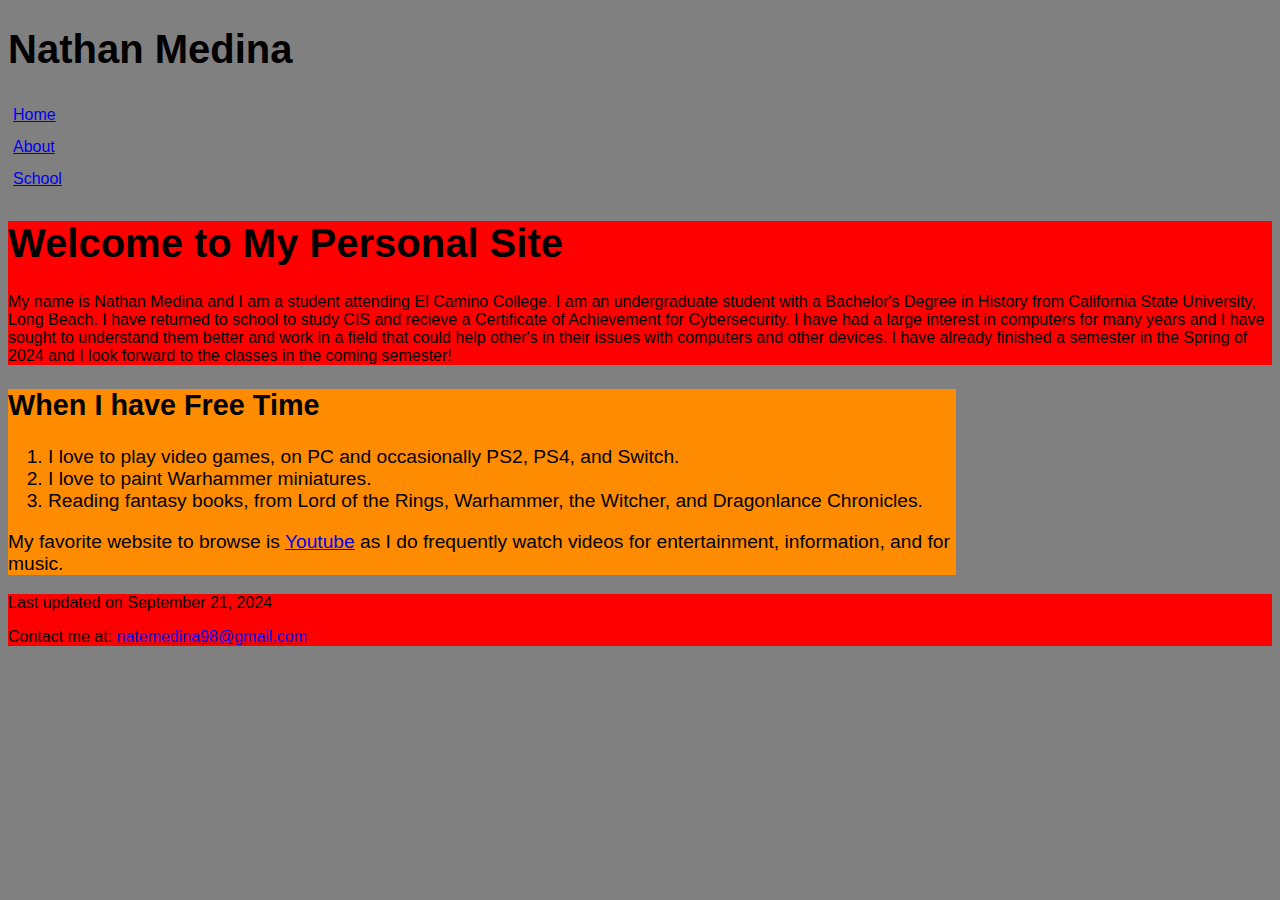
<file: index.html>
<!DOCTYPE html>
<html lang="en">
<head>
<meta name="keywords" content="About, Home, School, HTML">
<meta name="description" content="My Personal Site">
<meta name="author" content="Nathan Medina">
<link rel="stylesheet" href="styles.css">
<title>Home</title>
    
</head>
<body>

<h1>Nathan Medina</h1>
<nav>
    <ul>
        <li><a href="index.html">Home</a></li>
        <li><a href="about.html">About</a></li>
        <li><a href="school.html"> School</a></li>
    </ul>
</nav>

    <header>
        <h1>Welcome to My Personal Site</h1>
        <p>
            My name is Nathan Medina and I am a student attending El Camino College. I am an undergraduate student with a Bachelor's 
            Degree in History from California State University, Long Beach. I have returned to school to study CIS and recieve a 
            Certificate of Achievement for Cybersecurity. I have had a large interest in computers for many years and I have sought
            to understand them better and work in a field that could help other's in their issues with computers and other devices.
            I have already finished a semester in the Spring of 2024 and I look forward to the classes in the coming semester!
        <p>
    </header>
<section>
<h2>When I have Free Time</h2>
<ul style ="list-style-type:decimal">
    <li>I love to play video games, on PC and occasionally PS2, PS4, and Switch.</li>
    <li>I love to paint Warhammer miniatures.</li>
    <li>Reading fantasy books, from Lord of the Rings, Warhammer, the Witcher, and Dragonlance Chronicles.</li>
</ul>
<p>
    My favorite website to browse is <a href="https://www.youtube.com/">Youtube</a> as I do frequently watch videos for
    entertainment, information, and for music.
<p>
</section>   
<footer>
    <p>Last updated on September 21, 2024</p>
    <p>Contact me at: <a href="mailto:natemedina98@gmail.com">natemedina98@gmail.com</a></p>
</footer>
    </body>
</file>
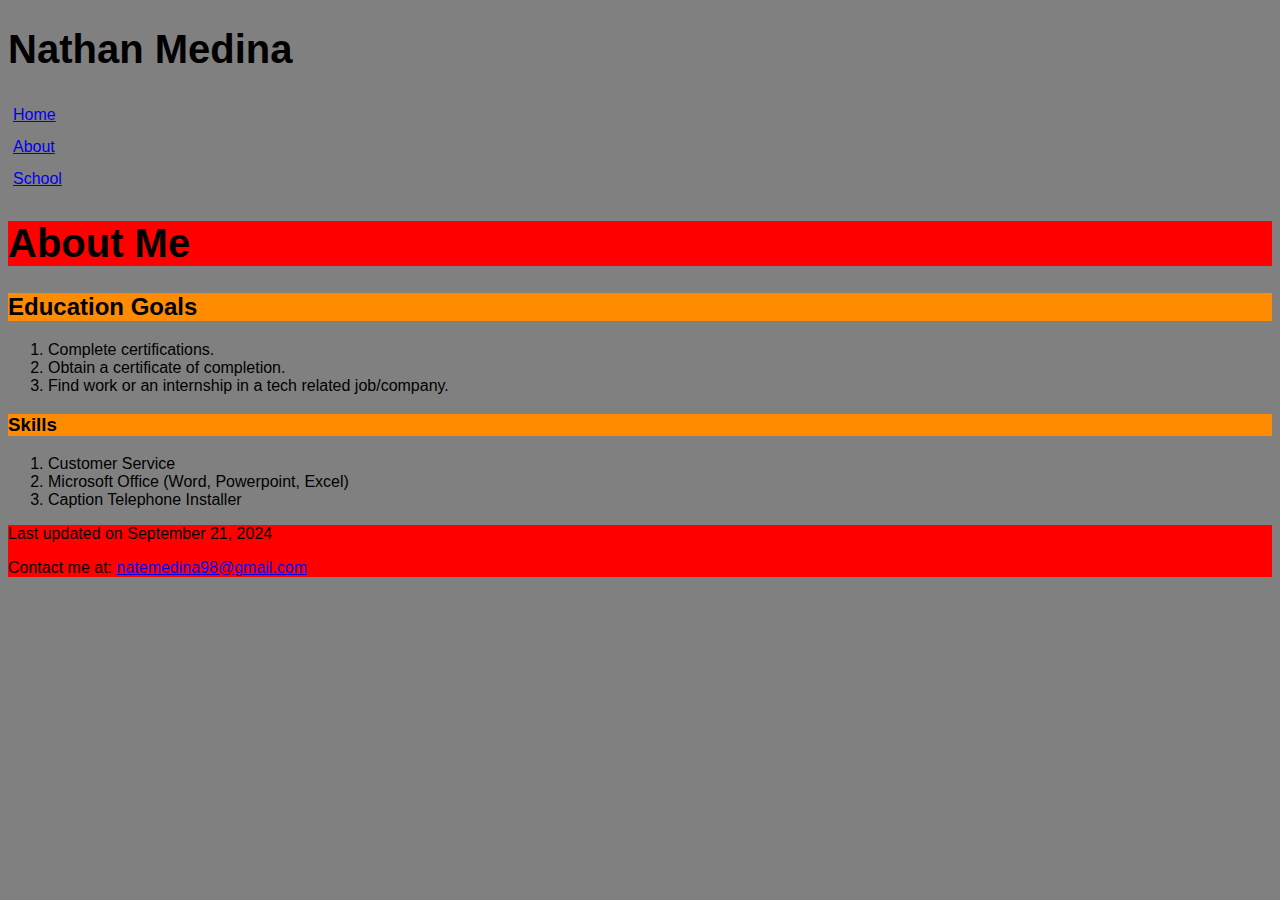
<file: about.html>
<!DOCTYPE html>
<html lang="en">
<head>
<title>About Me</title>
<meta name="keywords" content="About, Home, School, HTML, Goals">
<meta name="description" content="Learn about Myself and my Goals in Education">
<meta name="author" content="Nathan Medina">
<link rel="stylesheet" href="styles2.css">
</head>
<body>

<h1>Nathan Medina</h1>
<nav>
    <ul>
        <li><a href="index.html">Home</a></li>
        <li><a href="about.html">About</a></li>
        <li><a href="school.html"> School</a></li>
    </ul>
</nav>
<body>
     <header>
        <h1>About Me</h1>
    </header>

    <main>
        <h2>Education Goals</h2>
        <ul style ="list-style-type:decimal">
            <li>Complete certifications.</li>
            <li>Obtain a certificate of completion.</li>
            <li>Find work or an internship in a tech related job/company.</li>
        </ul>

        <h3>Skills</h3>
        <ul style ="list-style-type:decimal">
            <li>Customer Service</li>
            <li>Microsoft Office (Word, Powerpoint, Excel)</li>
            <li>Caption Telephone Installer</li>
        </ul>
    </main>
    
    <footer>
    <p>Last updated on September 21, 2024</p>
    <p>Contact me at: <a href="mailto:natemedina98@gmail.com">natemedina98@gmail.com</a></p>
</footer>
    </body>
    </body>
</html>
</file>
<file: styles.css>
/* styles.css */
body {background-color: grey;
    font-family: Arial, sans-serif;}

header {background-color: red;
}

h1 {
    font-size: 2.5em;
}

nav > ul {line-height: 2em;
    list-style-type: none;
    padding-left:5px;
}
section {background-color: darkorange;
    width: 75%;
    font-size: 1.2em;
}

footer {background-color: red;}
</file>
<file: styles2.css>
/* styles.css */
body {background-color: grey;
    font-family: Arial, sans-serif;}

header {background-color: red;
}

h1 {
    font-size: 2.5em;
}

nav > ul {line-height: 2em;
    list-style-type: none;
    padding-left:5px;
}
h2 {
    background-color: darkorange
}
h3 {
    background-color: darkorange
}

footer {background-color: red;}
</file>
